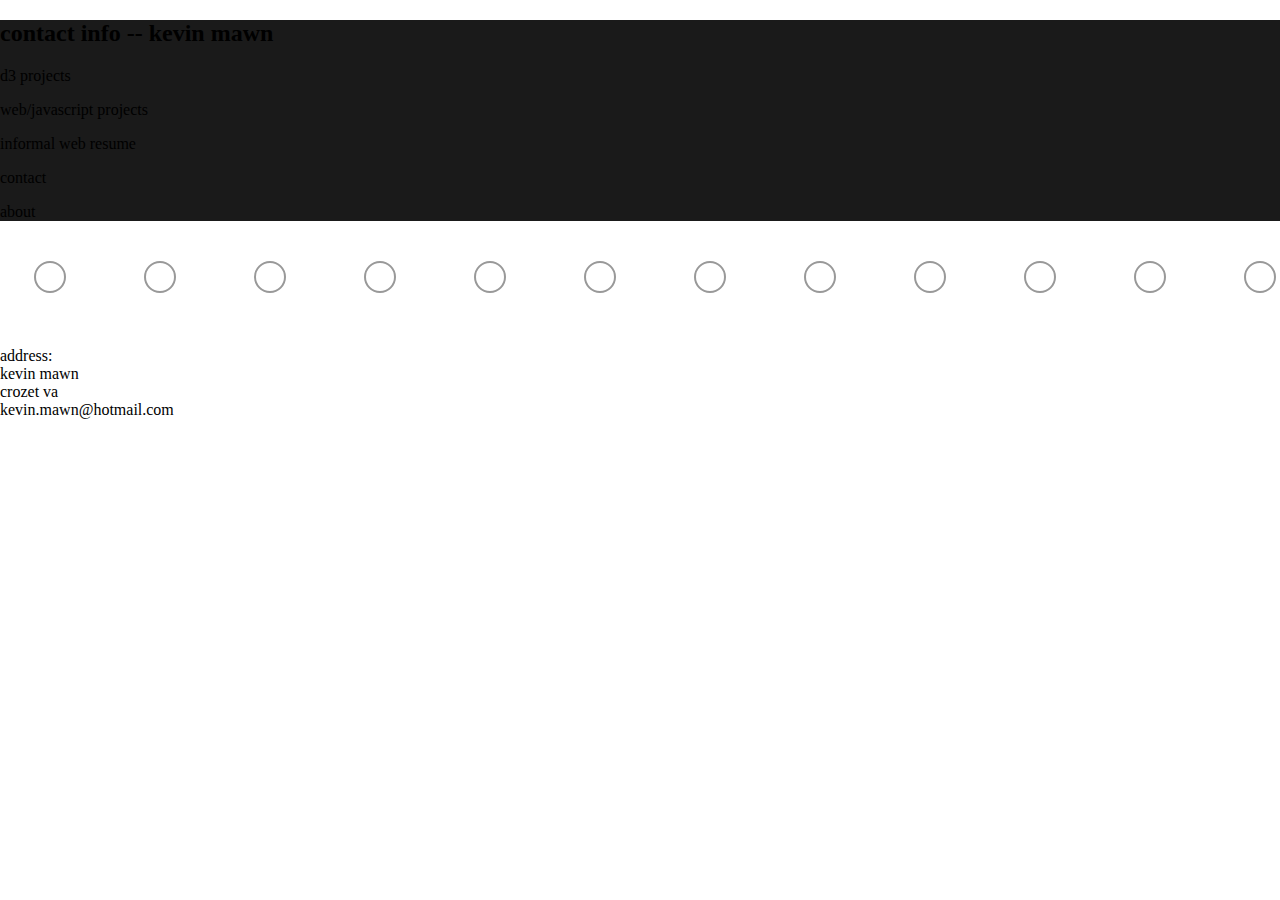
<file: contact.html>
<!DOCTYPE html>

	<head>

	<title>Contact</title>
	<link rel="stylesheet" href="style.css">
	
	</head>


	<body>
		
		<header>
	
	    <div class="title_line">
		   <h2>contact info -- kevin mawn</h2>
	    </div>
      
		<div class="navg">
			<p>d3 projects</p>
		</div>
      
		<div class="navg">
			<p>web/javascript projects</p>
		</div>
		
        <div class="navg">
			<p>informal web resume</p>
		</div>
		
		<div class="navg">
			<p>contact</p>
		</div>

		<div class="navg">
			<p>about</p>
		</div>
	  
		</header>
	
			<div class="mysvg">
				<svg width="1300" height = "90">
					<circle class="mycir" r="15" cx="50" cy="40" stroke="#999999" stroke-width="2" fill="none" ></circle>
					<circle class="mycir" r="15" cx="160" cy="40" stroke="#999999" stroke-width="2" fill="none"></circle>
					<circle class="mycir" r="15" cx="270" cy="40" stroke="#999999" stroke-width="2" fill="none"></circle>
					<circle class="mycir" r="15" cx="380" cy="40" stroke="#999999" stroke-width="2" fill="none"></circle>
					<circle class="mycir" r="15" cx="490" cy="40" stroke="#999999" stroke-width="2" fill="none"></circle>
					<circle class="mycir" r="15" cx="600" cy="40" stroke="#999999" stroke-width="2" fill="none"></circle>
					<circle class="mycir" r="15" cx="710" cy="40" stroke="#999999" stroke-width="2" fill="none"></circle>
					<circle class="mycir" r="15" cx="820" cy="40" stroke="#999999" stroke-width="2" fill="none"></circle>
					<circle class="mycir" r="15" cx="930" cy="40" stroke="#999999" stroke-width="2" fill="none"></circle>
					<circle class="mycir" r="15" cx="1040" cy="40" stroke="#999999" stroke-width="2" fill="none"></circle>
					<circle class="mycir" r="15" cx="1150" cy="40" stroke="#999999" stroke-width="2" fill="none"></circle>
					<circle class="mycir" r="15" cx="1260" cy="40" stroke="#999999" stroke-width="2" fill="none"></circle>
				</svg>			
			</div>
			
			<div class="col4">
			
				<p id="address">address:<br>kevin mawn<br>crozet va<br>kevin.mawn@hotmail.com</p> 
	
	</body>

</html>
</file>
<file: style.css>
body { margin:0;padding:0;
}

header{ 
	background-color:#1A1A1A; 
}



/* title and navigation bar styling */

.title-col {
      color:white; height:75px; line-height:65px; font-family: 'Open Sans', sans-serif;
}

.title-col h2 {display:inline-block; vertical-align:middle; float:none;
}


ul {
    list-style-type: none;
    margin: 5%;
    padding: 5px;
}

li {
    float: left;
}

li a {
    display: block; padding: 5px 10px 10px 10px; color:white; margin: 20px 30px 20px 30px; font-family: 'Open Sans', sans-serif;
}

li a:hover {
    text-decoration:underline;
    color: #CCCCCC;
}

/* body element styling with bootstrap */

.bigcolor {
	background-color:F4F4F4;
	}

p#bio {
	height:auto; background-color:#778899; padding:40px;
}

.bluebox {
	 
}

p#bluetext {
	padding:60px 30px 60px 30px; background-color:#D6D6D6; height:200px;
}

.redbox {
	 
}

p#redtext {
	padding:60px 30px 60px 30px; background-color:#ff3030; height:200px; color:white;
}

#spanbold {
	font-weight:bold;
}
.bikestyle { text-align:center; width:100%;
}
</file>
